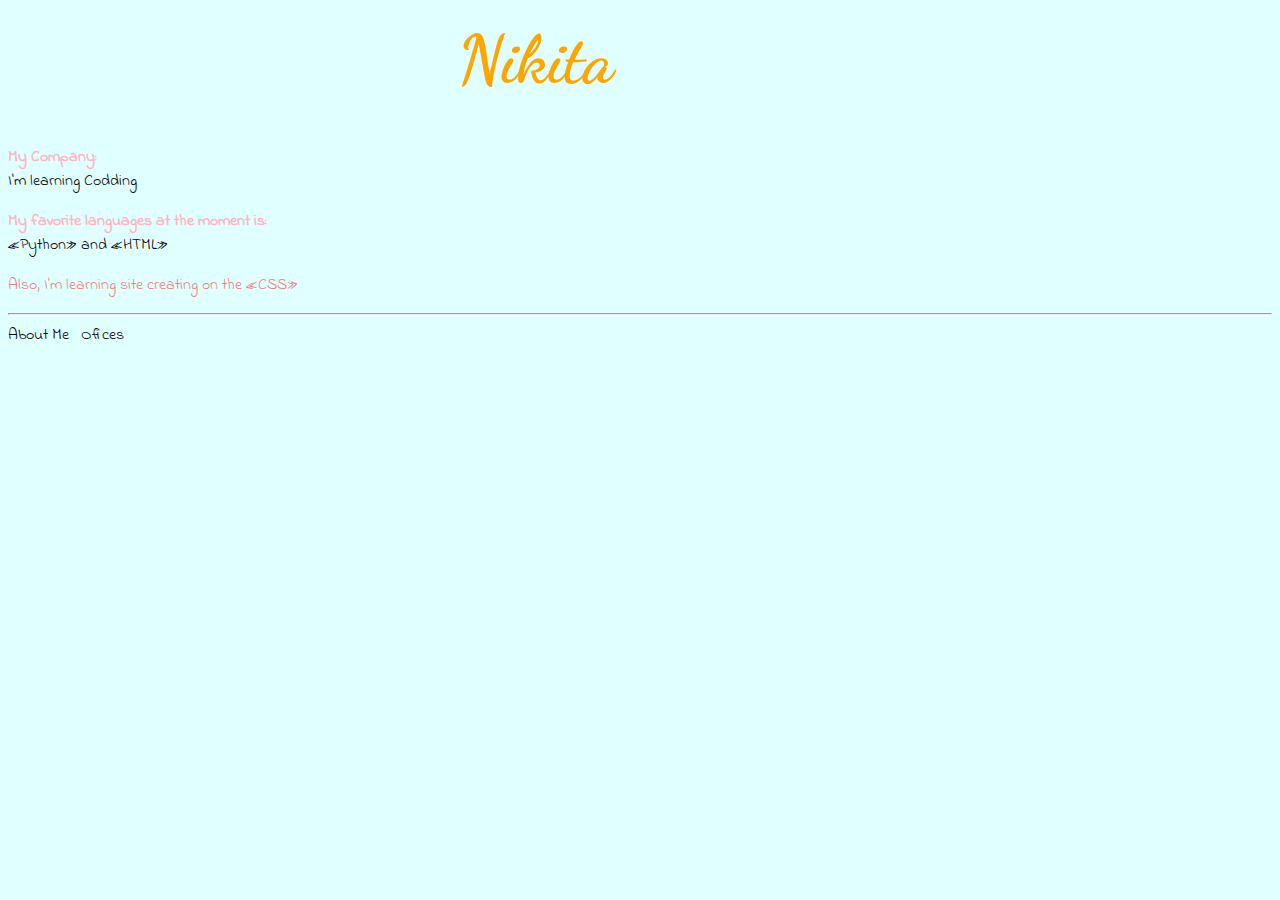
<file: index.html>
<html>
	<head>
		<meta charset="utf-8">
        <title>Пример ссылок</title>
        <link
            rel="stylesheet"
            type="text/css"
            href="view.css"
        />
	</head>
	<body>
        <h1 class="super_class">Nikita</h1>
        
        <p id="font"><b><span class="font1">My Company:</span></b>
          <br>
           I'm learning Codding </p>
         
        <p id="font"><b><span class="font1">My favorite languages at the moment is:</span></b>
            <br>
           &laquo;Python&raquo; and &laquo;HTML&raquo;</p>

        <p class="second", id="font">Also, I'm learning site creating on the &laquo;CSS&raquo;</p>

        <hr/>

		<a id="font", href="aboutme.html"> 
            About Me    
        </a>
        &nbsp;
        <a id="font", href="car.html">
            Ofices
        </a>
    </body>
</html>
</file>
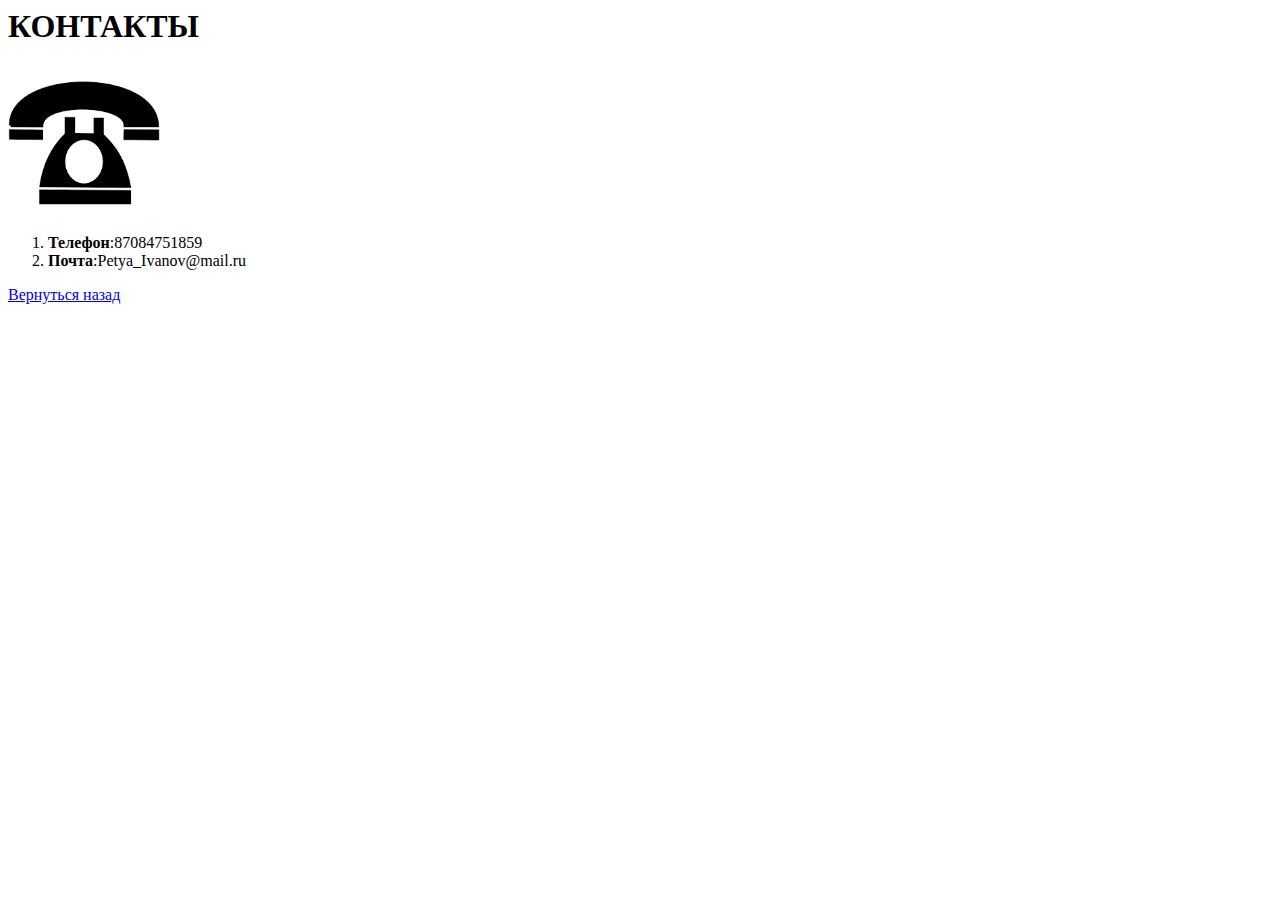
<file: aboutme.html>
<html>
    <head>

        <meta charset="utf8">
        <title>Контакты</title>

    </head>
    <body>
        <h1>КОНТАКТЫ</h1>
        <img src="phone.png" alt="телефон" width="12%">
        <ol>
            <li><b>Телефон</b>:87084751859</li>
            <li><b>Почта</b>:Petya_Ivanov@mail.ru</li>
        </ol>
        <p>
         <a href= "index.html">
          Вернуться назад   
         </a>

        </p>
    </body>



</html>
</file>
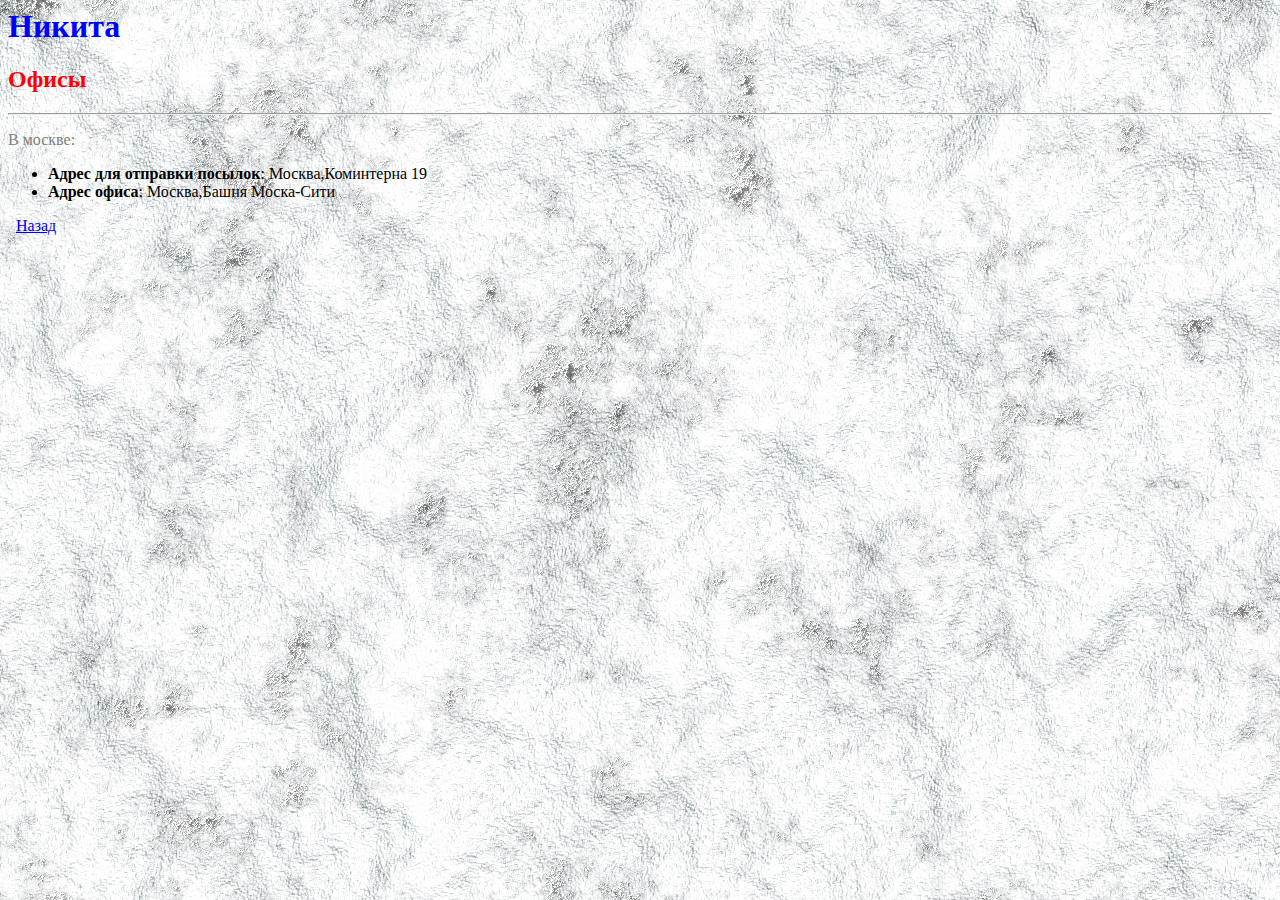
<file: car.html>
<html>
    <head>
        <meta charset= "utf8">
        <title>Адрес</title>
    </head>
    <body background=snow.png>
        <h1>
            <font color="blue"> Никита</font>
        </h1>
        <h2><font color="red"> Офисы</font>
        </h2>
        <hr>
        <p> <font color="grey">
            В москве:</font>
      <ul>
          <li><b>Адрес для отправки посылок</b>: Москва,Коминтерна 19</li>
          <li><b>Адрес офиса</b>: Москва,Башня Моска-Сити</li>
      </ul>

        &NonBreakingSpace;
        <a href="index.html">
            Назад
        </a>
    </body>
</html>
</file>
<file: view.css>
@import url('https://fonts.googleapis.com/css?family=Dancing+Script|Indie+Flower&display=swap');

body{
    background:lightcyan;
    color:black;
}
a{
    color:black;
    text-decoration:none;
}

h1{
    color:orange;
    font-size:50pt;
    font-family: 'Dancing Script','obelixpro', cursive;
}

a:hover{
    color:lightpink;
    background:lightseagreen;
}

.indent{
    margin-left: 120px;
}

.super_class{
    margin-top:20px;
    margin-left:450px;
}

.intent{
    margin-left: 50px;
}

.space{
    margin-bottom:40px;
}

.second{
    color:lightcoral;
}

#CSS{
    margin-left:400px;
}

#font{
    font-family: 'Indie Flower','obelixpro', cursive;
}

.font1{
    font-family: 'Indie Flower','obelixpro', cursive;
    color:lightpink;
}
</file>
